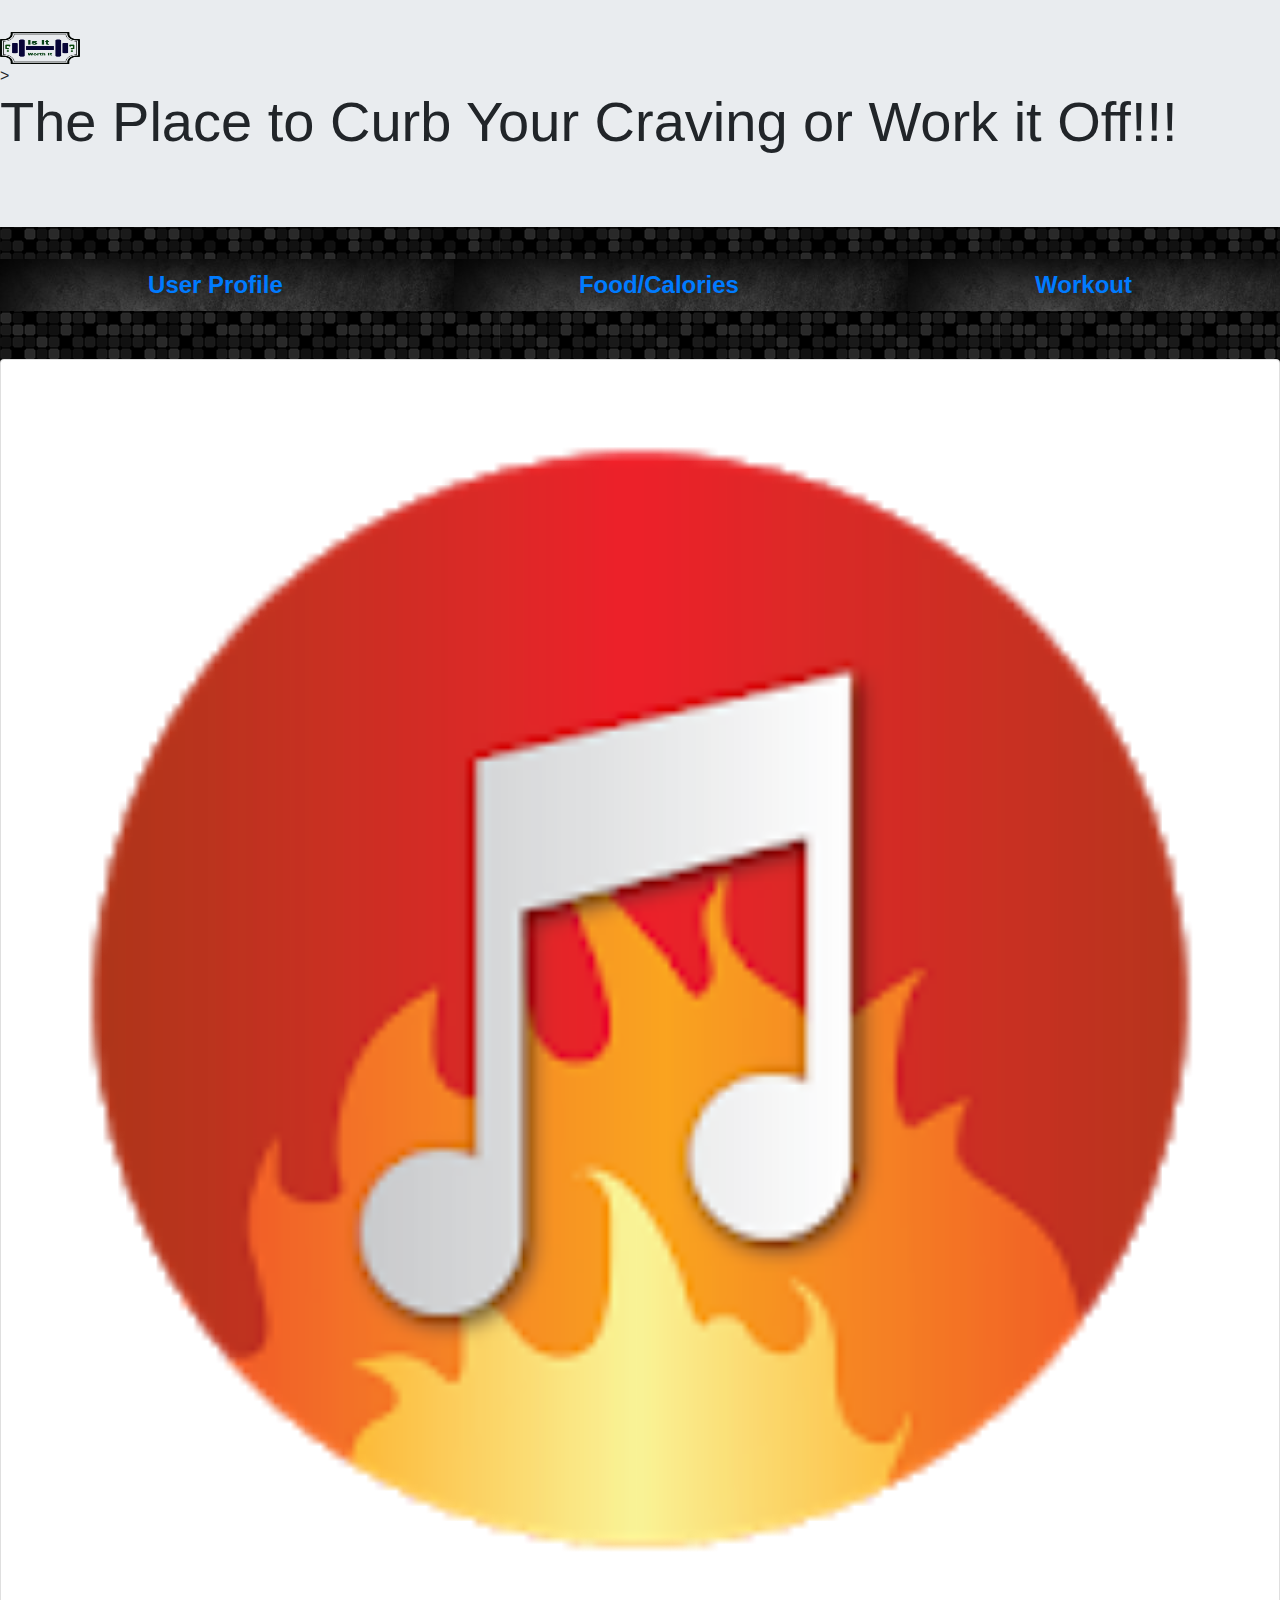
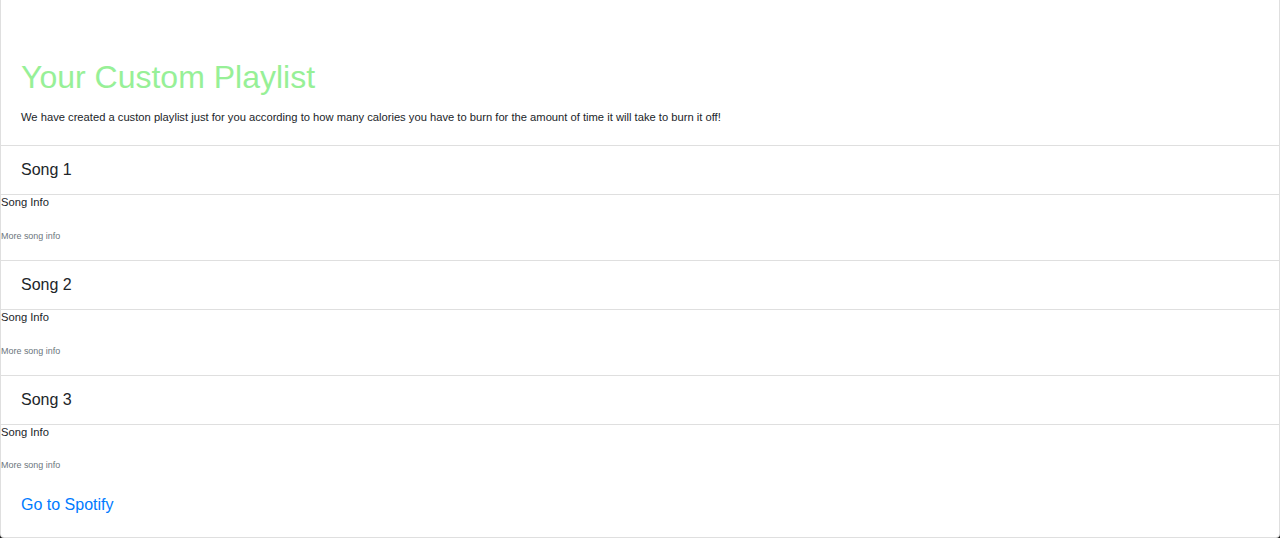
<file: wrkout.html.html>
<!DOCTYPE html>
<html lang="en">
<head>
    <meta charset="UTF-8">
    <meta charset="utf-8">
    <meta name="viewport" content="width=device-width, initial-scale=1, shrink-to-fit=no">
    <meta http-equiv="X-UA-Compatible" content="ie=edge">
    <title>Document</title>
    <link rel="stylesheet" href="https://maxcdn.bootstrapcdn.com/bootstrap/4.0.0/css/bootstrap.min.css" integrity="sha384-Gn5384xqQ1aoWXA+058RXPxPg6fy4IWvTNh0E263XmFcJlSAwiGgFAW/dAiS6JXm"
    crossorigin="anonymous">
<script src="https://maxcdn.bootstrapcdn.com/bootstrap/4.0.0/js/bootstrap.min.js" integrity="sha384-JZR6Spejh4U02d8jOt6vLEHfe/JQGiRRSQQxSfFWpi1MquVdAyjUar5+76PVCmYl"
    crossorigin="anonymous"></script>
    <link rel="stylesheet" href="styles.css">


</head>

<body background="assets\images\logoother\mosaic.jpg">
    
    
        <div class="jumbotron jumbotron-fluid">
                <img id="logo" src="assets\images\logoother\newlogo.png" class="float-left"> >
                <br>
                      <h1 class="display-4">The Place to Curb Your Craving or Work it Off!!!</h1>
            </div>
        </div>
    
    
            <ul class="nav nav-pills nav-fill">
                <li class="nav-item">
                    <a class="nav-link" href="index.html">User Profile </a>
                </li>
        
                <li class="nav-item">
                    <a class="nav-link" href="index2.html">Food/Calories</a>
                </li>
        
                <li class="nav-item">
                    <a class="nav-link" href="workout.html">Workout</a>
                </li>
            </ul>
        

            
        <div class="card" >
            <img class="spotifycard" class="card-img-top" src="assets\images\logoother\music.png" alt="Card image cap">
            <div class="card-body">
                <h5 class="card-title">Your Custom Playlist</h5>
                <p class="card-text">We have created a custon playlist just for you according to how many calories you have to burn for the amount of
                    time it will take to burn it off!</p>
            </div>
            <ul class="list-group list-group-flush">
                <li class="list-group-item">Song 1</li>
                <p class="card-text"> Song Info </p>
                <p class="card-text">
                    <small class="text-muted">More song info</small>
                </p>
                <li class="list-group-item">Song 2</li>
                <p class="card-text"> Song Info </p>
                <p class="card-text">
                    <small class="text-muted">More song info</small>
                </p>
                <li class="list-group-item">Song 3</li>
                <p class="card-text"> Song Info </p>
                <p class="card-text">
                    <small class="text-muted">More song info</small>
                </p>
            </ul>
            <div class="card-body">
                <a href="https://www.spotify.com/us/" class="card-link">Go to Spotify</a>
            </div>
        </div>
   
    
</body>
<script src="https://cdnjs.cloudflare.com/ajax/libs/jquery/3.2.1/jquery.min.js"></script>
<script src="https://cdnjs.cloudflare.com/ajax/libs/popper.js/1.12.9/umd/popper.min.js" integrity="sha384-ApNbgh9B+Y1QKtv3Rn7W3mgPxhU9K/ScQsAP7hUibX39j7fakFPskvXusvfa0b4Q" crossorigin="anonymous"></script>


</html>
</file>
<file: styles.css>
.topbanner{
    height: 5em;
    text-align: center;
    text-justify: auto;
    padding-top: 2em;
    color:rgb(152, 219, 152);
    font-size: 3em;
    font-stretch: normal;
    font-family: 'Franklin Gothic Medium', 'Arial Narrow', Arial, sans-serif;
    font-weight: 1600
}

.girl-image{
    background-image: url(assets/images/logoother/balllady.jpg);
    background-size: cover;
}

#logo{
    width:5em;
    height:2em;
    float: left;
    margin-top:-2em
}

.about { border-radius: 10%;
    width: 70%;
    height: 10em;
    margin-top: 2em;
    margin-right: auto;
    margin-left: auto;
    background-color:#666161;
    border: .2em dotted rgb(8, 17, 8);
    font-size: 2em;
    font-family: 'Franklin Gothic Medium', 'Arial Narrow', Arial, sans-serif;
    text-align: center;
    color:rgb(14, 12, 12);
}

p{
    font-size: .7em;
}

.MagicScroll{
    height: 10em;
    width: 60em;
    margin-top: 1em;
    margin-left: 12em;
    border: .5em solid rgb(25, 13, 184);
    border-radius: 1em;
}

#Img{
    border: .3em solid rgb(8, 82, 14);
    border-radius: .2em;
}
    
#caloriesshow{
    border-radius: 10%;
    width: 25%;
    height: 5em;
    margin-top: 2em;
    background-color:#666161;
    border: .2em dotted rgb(8, 17, 8);
    font-size: 2em;
    font-family: 'Franklin Gothic Medium', 'Arial Narrow', Arial, sans-serif;; 
    text-align: center;
    color:rgb(14, 12, 12);
    display: inline-block;
    margin-left:20%;
}

#workouttimeshow{

    border-radius: 10%;
    width: 25%;
    height: 5em;
    margin-top: 2em;
    background-color:#666161;
    border: .2em dotted rgb(8, 17, 8);
    font-size: 2em;
    font-family: 'Franklin Gothic Medium', 'Arial Narrow', Arial, sans-serif;; 
    text-align: center;
    color:rgb(14, 12, 12);
    display: inline-block;
    margin-right: 20%;   
}

.container-fluid{
    background-color: rgb(29, 126, 126);
    padding: 1em 1em 1em 1em;
    margin-right: auto;
    margin-left:auto;
    margin-top:3em;
    width: 62em;
    border: .5em solid rgb(25, 13, 184);
    border-radius: 1em;
    margin-bottom: 2em;
}
#img-animate {
    position: center;
    width: 18em;
    height: 18em;
    border: .8em solid rgb(8, 82, 14);
    border-radius: .2em;
}
#btn {
 width:18em;
 margin-top:.5em;
}
.both{  
 display:inline-block;
}


h5{
     font-size: 2em;
     color:rgb(151, 240, 151)
}

h7{
    font-size: 2em;
    color:rgb(151, 240, 151)
}

h8{
    font-size: 2em;
    color:rgb(151, 240, 151)
}


.card {

    margin-left: auto;
    margin-right:auto;
    margin-top: 3em;
}

.card-img-top{

    height: 9em;
    width: 9em;
    margin-right: auto;
    margin-left:auto;
}

.gifnbuttons{
        margin-right: 3%;
        margin-left: 3%;
     
    }


.fullpage {
    background-image: url(assets\images\logoother\mosaic.jpg);
    background-repeat: repeat
}


.nav-pills { font-family: 'Franklin Gothic Medium', 'Arial Narrow', Arial, sans-serif;;
   
    font-size: 1.5em;
    font-weight: bolder;

    background-image: url(assets/images/logoother/pixels.jpg);
    height: 15%;
   
    }

.data {color: white; 

}

#userTable{
    margin-top:4em;
    color: white;
    background-color: grey;

}

.col-md-3 {
    font-size: 20px;
  }

  .container-fluid2{
    background-color: rgb(186, 222, 252);
    padding: 1em 1em 1em 1em;
    margin-right: auto;
    margin-left:auto;
    margin-top:3em;
    width: 40em;
    border: .5em solid rgb(25, 13, 184);
    border-radius: 1em;
   
   }
</file>
